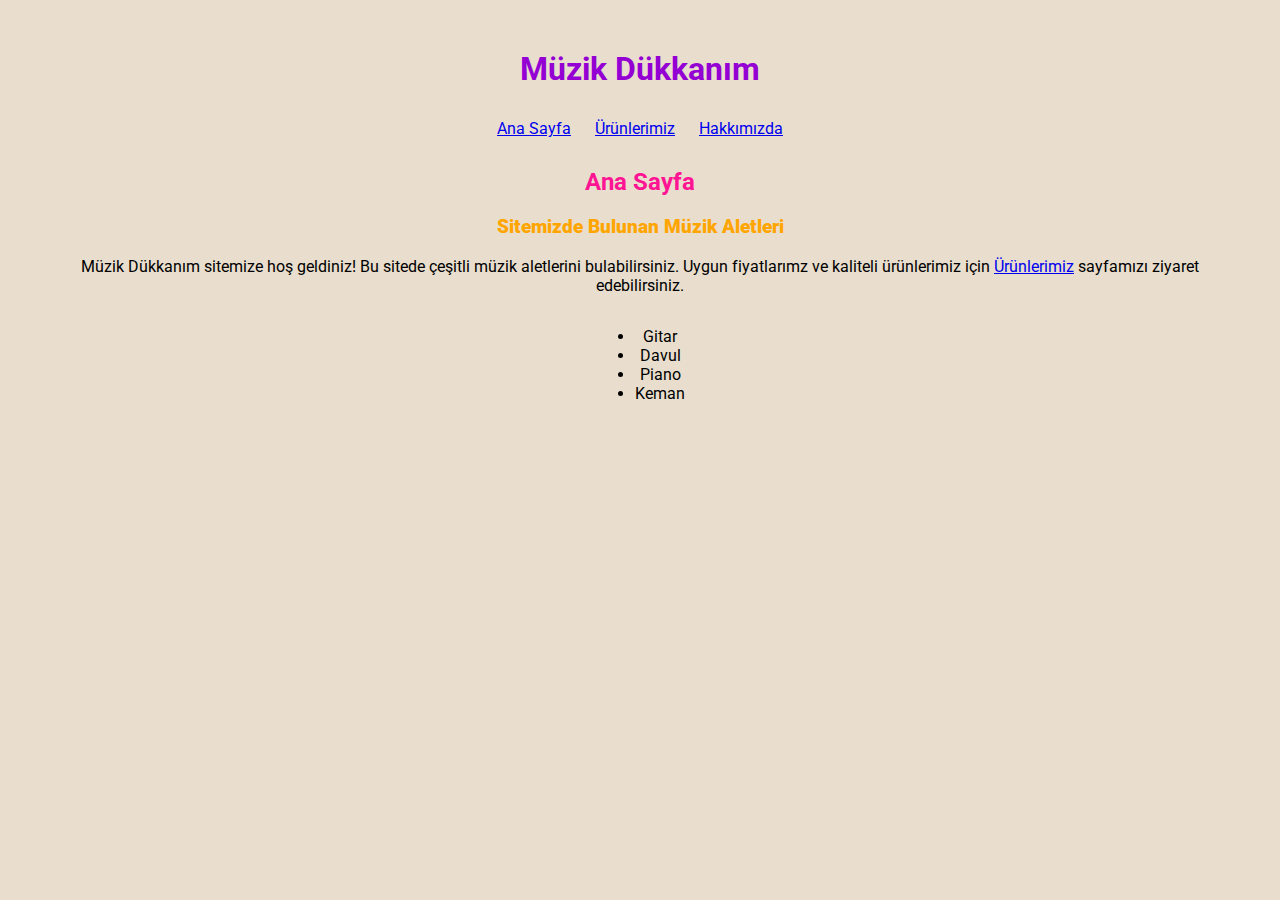
<file: index.html>
<!DOCTYPE html>
<html lang="tr">
<head>
    <meta charset="UTF-8">
    <meta http-equiv="X-UA-Compatible" content="IE=edge">
    <meta name="viewport" content="width=device-width, initial-scale=1.0">
    <title>Müzik Dükkanım</title>

    <!-- Style Dosyası -->
    <link rel="stylesheet" type="text/css" href="css/style.css">

    <!-- Google Font Dosyası -->
    <link rel="preconnect" href="https://fonts.googleapis.com">
    <link rel="preconnect" href="https://fonts.gstatic.com" crossorigin>
    <link href="https://fonts.googleapis.com/css2?family=Roboto:wght@300;400&display=swap" rel="stylesheet">
</head>
<body>
    <!-- Navbar - Start -->
    <header>
        <h1>Müzik Dükkanım</h1>
        <nav>
            <ul class="menu">
                <li>
                    <a href="index.html">Ana Sayfa</a>
                </li>
                <li>
                    <a href="products.html">Ürünlerimiz</a>
                </li>
                <li>
                    <a href="about-us.html">Hakkımızda</a>
                </li>
            </ul>
        </nav>
    </header>
    <!-- Navbar - End -->
        
    <!-- Content - Start -->
    <section>
        <h2>Ana Sayfa</h2>
        <!-- Articles - Start -->
        <article>

        </article>
        <article>
            <h3><b>Sitemizde Bulunan Müzik Aletleri</b></h3>
            <p>Müzik Dükkanım sitemize hoş geldiniz! Bu sitede çeşitli müzik aletlerini bulabilirsiniz. Uygun fiyatlarımz ve kaliteli ürünlerimiz için 
            <a href="products.html">Ürünlerimiz</a>
            sayfamızı ziyaret edebilirsiniz.</p>
            <ul>
                <li>Gitar</li>
                <li>Davul</li>
                <li>Piano</li>
                <li>Keman</li>
            </ul>
        </article>
        <!-- Articles - End -->
    </section>
    <!-- Content - End -->
</body>
</html>
</file>
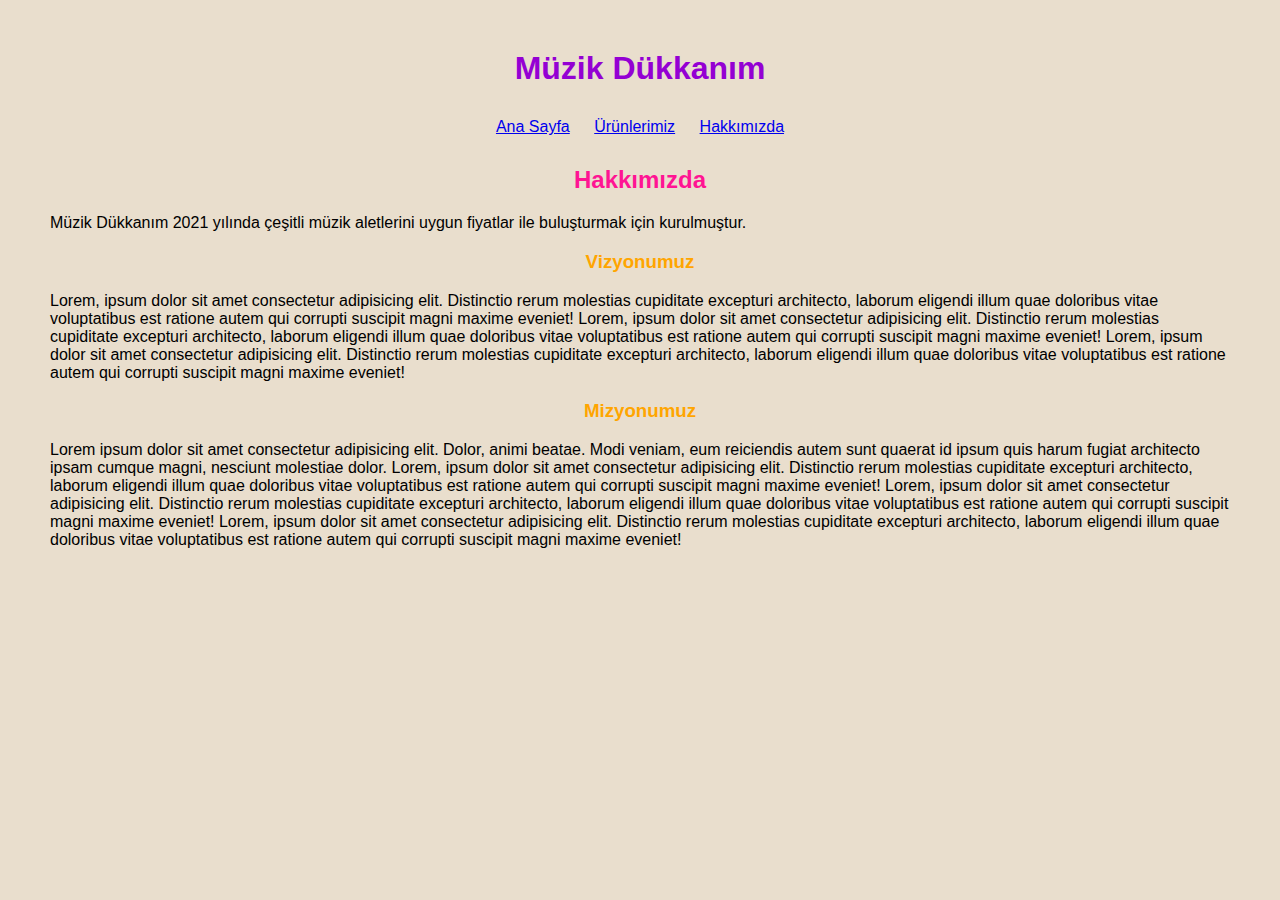
<file: about-us.html>
<!DOCTYPE html>
<html lang="tr">
<head>
    <meta charset="UTF-8">
    <meta http-equiv="X-UA-Compatible" content="IE=edge">
    <meta name="viewport" content="width=device-width, initial-scale=1.0">
    <title>Müzik Dükkanım | Hakkımızda</title>

    <!-- Style Dosyası -->
    <link rel="stylesheet" type="text/css" href="css/style.css">

    <style>
        p{
            text-align: left;
        }
    </style>
</head>
<body>
    <!-- Navbar - Start -->
    <header>
        <h1>Müzik Dükkanım</h1>
        <nav>
            <ul class="menu">
                <li>
                    <a href="index.html">Ana Sayfa</a>
                </li>
                <li>
                    <a href="products.html">Ürünlerimiz</a>
                </li>
                <li>
                    <a href="about-us.html">Hakkımızda</a>
                </li>
            </ul>
        </nav>
    </header>
    <!-- Navbar - End -->

    <!-- Content - Start -->
    <section>
        <h2>Hakkımızda</h2>
        <!-- Articles - Start -->
        <article>
            <p> Müzik Dükkanım 2021 yılında çeşitli müzik aletlerini uygun fiyatlar ile buluşturmak için kurulmuştur.</p>
        </article>
        <article>
            <h3>Vizyonumuz</h3>
            <p> Lorem, ipsum dolor sit amet consectetur adipisicing elit. Distinctio rerum molestias cupiditate excepturi architecto, laborum eligendi illum quae doloribus vitae voluptatibus est ratione autem qui corrupti suscipit magni maxime eveniet! Lorem, ipsum dolor sit amet consectetur adipisicing elit. Distinctio rerum molestias cupiditate excepturi architecto, laborum eligendi illum quae doloribus vitae voluptatibus est ratione autem qui corrupti suscipit magni maxime eveniet! Lorem, ipsum dolor sit amet consectetur adipisicing elit. Distinctio rerum molestias cupiditate excepturi architecto, laborum eligendi illum quae doloribus vitae voluptatibus est ratione autem qui corrupti suscipit magni maxime eveniet!</p>
        </article>
        <article>
            <h3>Mizyonumuz</h3>
            <p> Lorem ipsum dolor sit amet consectetur adipisicing elit. Dolor, animi beatae. Modi veniam, eum reiciendis autem sunt quaerat id ipsum quis harum fugiat architecto ipsam cumque magni, nesciunt molestiae dolor. Lorem, ipsum dolor sit amet consectetur adipisicing elit. Distinctio rerum molestias cupiditate excepturi architecto, laborum eligendi illum quae doloribus vitae voluptatibus est ratione autem qui corrupti suscipit magni maxime eveniet! Lorem, ipsum dolor sit amet consectetur adipisicing elit. Distinctio rerum molestias cupiditate excepturi architecto, laborum eligendi illum quae doloribus vitae voluptatibus est ratione autem qui corrupti suscipit magni maxime eveniet! Lorem, ipsum dolor sit amet consectetur adipisicing elit. Distinctio rerum molestias cupiditate excepturi architecto, laborum eligendi illum quae doloribus vitae voluptatibus est ratione autem qui corrupti suscipit magni maxime eveniet!</p>
        </article>
        <!-- Articles - End -->
    </section>
    <!-- Content - End -->
</body>
</html>
</file>
<file: css/style.css>
body {
    font-family: 'Roboto', sans-serif;
    text-align: center;
    background-color: #e9decd;
    margin: 50px;
}

.menu {
    list-style-type: none;
    padding: 10px;
    display: block;
}

.menu li {
    margin: 10px;
    display: inline;
}

ul {
    display: inline-block;
    align-items: center;
}

h1 {
    text-align: center;
    color:darkviolet
}

h2 {
    text-align: center;
    color: deeppink;
}

h3 {
    color: orange;
}

.products-list li {
    list-style-type:none;
}

img {
    width: 50%;
}

div.polaroid {
    width: 50%;
    background-color: white;
    box-shadow: 0 4px 8px 0 rgba(0, 0, 0, 0.2), 0 6px 20px 0 rgba(0, 0, 0, 0.19);
    /* margin: 0 auto 25px auto; */
    margin: 25px auto;
}

div.container {
    text-align: center;
    padding: 10px 20px;
}
</file>
